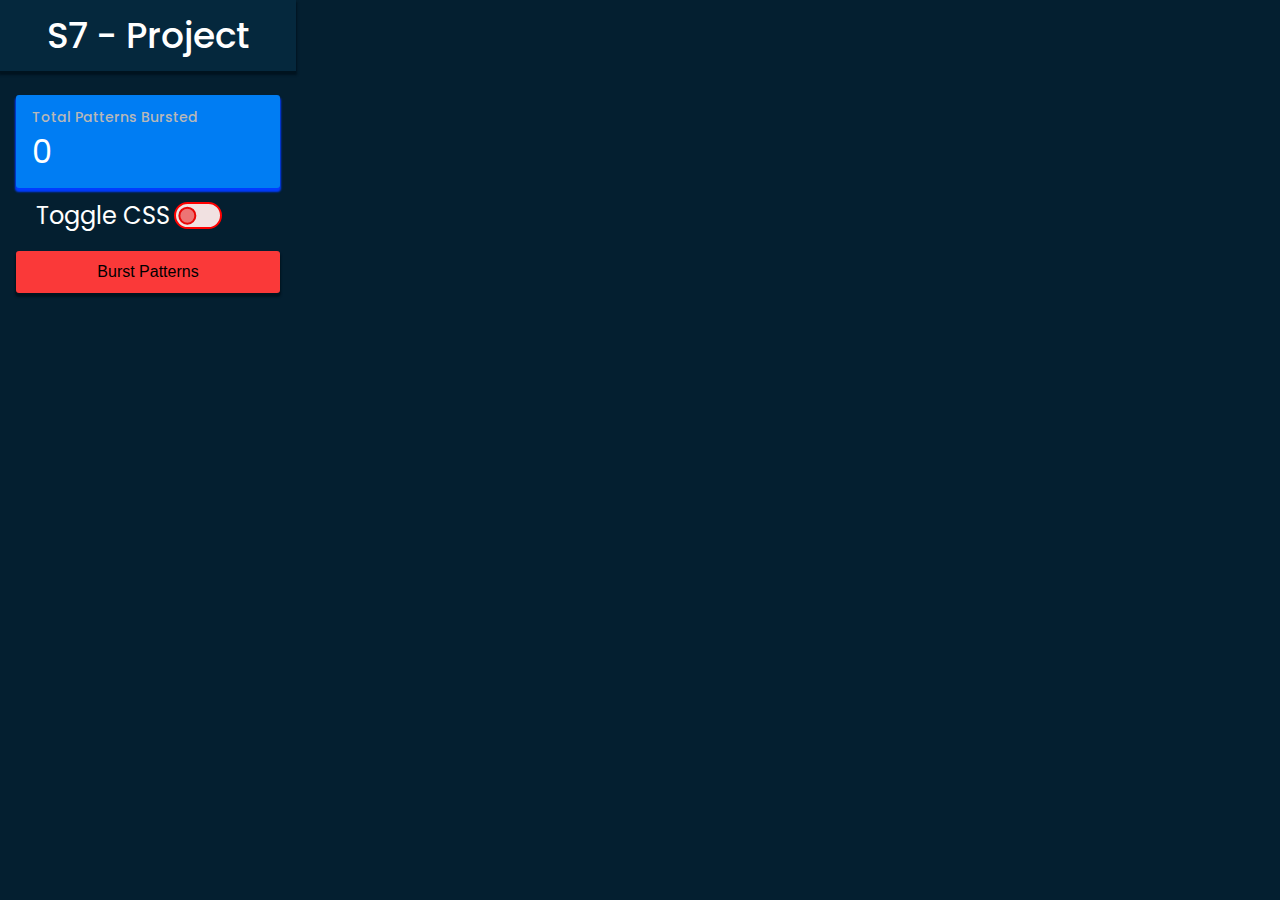
<file: app/popup.html>
<!DOCTYPE html>
<html lang="en">

<head>
    <meta charset="utf-8">
    <meta name="viewport" content="width=device-width, initial-scale=1.0">
    <title>Dark Pattern</title>
    <link rel="stylesheet" href="https://fonts.googleapis.com/css?family=Poppins&amp;display=swap">
    <link rel="stylesheet" href="css/popup.css" type="text/css">
    <link rel="stylesheet" href="css/main.css" type="text/css">
    <link rel="stylesheet" href="css/crop.css" type="text/css">
</head>

<body>
    <div class="modal-header">
        <h1>S7 - Project</h1>
    </div>
    <div class="modal-content">
        <div class="loading-spinner"></div>
        <div class="container">
            <p class="label">Total Patterns Bursted</p>
            <p class="number">0</p>
        </div>

        <div class="checkbox-con toggle-css">
            <label for="tog-cs" class="sr-only">Toggle CSS</label>
            <input id="tog-cs" type="checkbox">
        </div>
        <button class="analyze-button" type="button" aria-label="Burst Patterns">Burst Patterns</button>

        <div id="cropperModal" class="modal">
            <div class="modal-content">
                <span class="close">&times;</span>
                <div id="cropperContainer"></div>
                <button id="cropButton">Crop Image</button>
            </div>
        </div>
    </div>
    <script src="js/popup.js"></script>
    <script src="js/Crop.js"></script>
</body>

</html>
</file>
<file: app/css/popup.css>
html,
body {
    font-family: 'Poppins', sans-serif;
    font-size: 24px;
    margin: 0;
    min-height: 180px;
    width: 296px;
    color: #FFFFFF;
    background-color: #041F30;

}

h1 {
    font-size: 36px;
    font-weight: 500;
    margin: 0;
}

p {
    font-size: 14px;
}

button {
    background-color: #fa3939;
    border: none;
    font-size: 16px;
    padding: 12px 16px;
    margin: 8px 0;
    border-radius: 3px;
    box-shadow: 0 3px 2px 1px #00131f;
    width: 100%;
    transition: background-color 0.2s ease;
}

button:active {
    background-color: #00131f;
}

a {
    color: #FFFFFF;
    text-decoration: none;
}

.modal-header {
    align-items: center;
    text-align: center;
    box-shadow: 0 3px 2px 1px #00131f;
    background-color: #05283D;
    padding: 8px;
}

.modal-content {
    padding: 16px;

}

.modal-footer {
    text-align: center;
    font-size: 12px;
    padding: 8px;
}

.container {
    background-color: #007df3;
    margin: 8px 0;
    padding: 12px 16px;
    border-radius: 3px;
    box-shadow: 0 3px 2px 1px #003cff;
}

.container p {
    margin: 0;
}

.label {
    color: #B8B8B8;
    margin: 0;
    font-weight: 500;
}

.number,
.total-number {
    color: #FFFFFF;
    font-size: 32px;
}

.modal-footer a {
    color: #D8D8D8;
}

.descriptions-container {
    font-size: 12px;
}

.checkbox-con {
    margin: 10px;
    display: flex;
    align-items: center;
    color: white;
}

.checkbox-con input[type="checkbox"] {
    appearance: none;
    width: 48px;
    height: 27px;
    border: 2px solid #ff0000;
    border-radius: 20px;
    background: #f1e1e1;
    position: relative;
    box-sizing: border-box;
}

.checkbox-con input[type="checkbox"]::before {
    content: "";
    width: 14px;
    height: 14px;
    background: rgba(234, 7, 7, 0.5);
    border: 2px solid #ea0707;
    border-radius: 50%;
    position: absolute;
    top: 0;
    left: 0;
    transform: translate(13%, 15%);
    transition: all 0.3s ease-in-out;
}

.checkbox-con input[type="checkbox"]::after {
    content: url("data:image/svg+xml,%3Csvg xmlns='://www.w3.org/2000/svg' width='23' height='23' viewBox='0 0 23 23' fill='none'%3E%3Cpath fill-rule='evenodd' clip-rule='evenodd' d='M6.55021 5.84315L17.1568 16.4498L16.4497 17.1569L5.84311 6.55026L6.55021 5.84315Z' fill='%23EA0707' fill-opacity='0.89'/%3E%3Cpath fill-rule='evenodd' clip-rule='evenodd' d='M17.1567 6.55021L6.55012 17.1568L5.84302 16.4497L16.4496 5.84311L17.1567 6.55021Z' fill='%23EA0707' fill-opacity='0.89'/%3E%3C/svg%3E");
    position: absolute;
    top: 0;
    left: 20px;
}

.checkbox-con input[type="checkbox"]:checked {
    border: 2px solid #02c202;
    background: #e2f1e1;
}

.checkbox-con input[type="checkbox"]:checked::before {
    background: rgba(2, 194, 2, 0.5);
    border: 2px solid #02c202;
    transform: translate(133%, 13%);
    transition: all 0.3s ease-in-out;
}

.checkbox-con input[type="checkbox"]:checked::after {
    content: url("data:image/svg+xml,%3Csvg xmlns='http://www.w3.org/2000/svg' width='15' height='13' viewBox='0 0 15 13' fill='none'%3E%3Cpath fill-rule='evenodd' clip-rule='evenodd' d='M14.8185 0.114533C15.0314 0.290403 15.0614 0.605559 14.8855 0.818454L5.00187 12.5L0.113036 6.81663C-0.0618274 6.60291 -0.0303263 6.2879 0.183396 6.11304C0.397119 5.93817 0.71213 5.96967 0.886994 6.18339L5.00187 11L14.1145 0.181573C14.2904 -0.0313222 14.6056 -0.0613371 14.8185 0.114533Z' fill='%2302C202' fill-opacity='0.9'/%3E%3C/svg%3E");
    position: absolute;
    top: 5px;
    left: 5px;
}

.checkbox-con label {
    margin-left: 10px;
    cursor: pointer;
    /* user-select: none; */
}

ul {
    list-style-type: none;
    padding: 0;
}

li {
    margin-bottom: 10px;
}

ul li a {
    text-decoration: underline;
    font-size: small;
}
</file>
<file: app/css/main.css>
.anb-highlight {
    position: relative;
    border: 2px solid red;
    object-fit: contain;
    transition: background 0.3s ease;
    background-color: rgba(255, 0, 0, 0);
    resize: both; 
    overflow: auto;
}

.anb-highlight .anb-highlight-body {
    font-size: 16px;
    font-weight: 400;
    margin: 0;
    width: 60%; 
    max-width: 300px; 
    color: #ffffff;
    background-color: #2c3e50;
    z-index: 1222;
    position: relative;
    bottom: calc(100% + 10px);
    left: 50%;
    transform: translateX(-50%);
    visibility: hidden;
    opacity: 0;
    transition: opacity 0.3s ease, visibility 0.3s ease, bottom 0.3s ease;
    border-radius: 5px;
    box-shadow: 0 4px 8px rgba(0, 0, 0, 0.1);
}

.anb-highlight .modal-header {
    align-items: center;
    text-align: center;
    background-color: #3498db;
    padding: 8px;
    border-top-left-radius: 5px;
    border-top-right-radius: 5px;
    
}

.anb-highlight .modal-header h1 {
    color: #FFFFFF;
    font-size: 18px;
    font-weight: 500;
    margin: 0;
}

.anb-highlight .modal-content {
    padding: 12px;
    font-size: 14px;
    font-weight: 300;
    color: #ecf0f1;
}

.anb-highlight:hover {
    background: #00131f;
}

.anb-highlight:hover .anb-highlight-body {
    visibility: visible;
    opacity: 1;
    bottom: calc(100% + 5px);
}

.anb-highlight.analyze-scanning {
    animation: scan 2s linear infinite;
}

@keyframes scan {
    0% {
        background-position: 100% 0;
    }
    100% {
        background-position: -100% 0;
    }
}
</file>
<file: app/css/crop.css>
.cropper-container {
    direction: ltr;
    font-size: 0;
    line-height: 0;
    position: relative;
    -ms-touch-action: none;
    touch-action: none;
    -webkit-user-select: none;
    -moz-user-select: none;
    -ms-user-select: none;
    user-select: none
}

.cropper-container img {
    image-orientation: 0deg;
    display: block;
    height: 100%;
    max-height: none !important;
    max-width: none !important;
    min-height: 0 !important;
    min-width: 0 !important;
    width: 100%
}

.cropper-canvas,
.cropper-crop-box,
.cropper-drag-box,
.cropper-modal,
.cropper-wrap-box {
    bottom: 0;
    left: 0;
    position: absolute;
    right: 0;
    top: 0
}

.cropper-canvas,
.cropper-wrap-box {
    overflow: hidden
}

.cropper-drag-box {
    background-color: #fff;
    opacity: 0
}

.cropper-modal {
    background-color: #000;
    opacity: .5
}

.cropper-view-box {
    display: block;
    height: 100%;
    outline: 1px solid #39f;
    outline-color: rgba(51, 153, 255, .75);
    overflow: hidden;
    width: 100%
}

.cropper-dashed {
    border: 0 dashed #eee;
    display: block;
    opacity: .5;
    position: absolute
}

.cropper-dashed.dashed-h {
    border-bottom-width: 1px;
    border-top-width: 1px;
    height: 33.33333%;
    left: 0;
    top: 33.33333%;
    width: 100%
}

.cropper-dashed.dashed-v {
    border-left-width: 1px;
    border-right-width: 1px;
    height: 100%;
    left: 33.33333%;
    top: 0;
    width: 33.33333%
}

.cropper-center {
    display: block;
    height: 0;
    left: 50%;
    opacity: .75;
    position: absolute;
    top: 50%;
    width: 0
}

.cropper-center:after,
.cropper-center:before {
    background-color: #eee;
    content: " ";
    display: block;
    position: absolute
}

.cropper-center:before {
    height: 1px;
    left: -3px;
    top: 0;
    width: 7px
}

.cropper-center:after {
    height: 7px;
    left: 0;
    top: -3px;
    width: 1px
}

.cropper-face,
.cropper-line,
.cropper-point {
    display: block;
    height: 100%;
    opacity: .1;
    position: absolute;
    width: 100%
}

.cropper-face {
    background-color: #fff;
    left: 0;
    top: 0
}

.cropper-line {
    background-color: #39f
}

.cropper-line.line-e {
    cursor: ew-resize;
    right: -3px;
    top: 0;
    width: 5px
}

.cropper-line.line-n {
    cursor: ns-resize;
    height: 5px;
    left: 0;
    top: -3px
}

.cropper-line.line-w {
    cursor: ew-resize;
    left: -3px;
    top: 0;
    width: 5px
}

.cropper-line.line-s {
    bottom: -3px;
    cursor: ns-resize;
    height: 5px;
    left: 0
}

.cropper-point {
    background-color: #39f;
    height: 5px;
    opacity: .75;
    width: 5px
}

.cropper-point.point-e {
    cursor: ew-resize;
    margin-top: -3px;
    right: -3px;
    top: 50%
}

.cropper-point.point-n {
    cursor: ns-resize;
    left: 50%;
    margin-left: -3px;
    top: -3px
}

.cropper-point.point-w {
    cursor: ew-resize;
    left: -3px;
    margin-top: -3px;
    top: 50%
}

.cropper-point.point-s {
    bottom: -3px;
    cursor: s-resize;
    left: 50%;
    margin-left: -3px
}

.cropper-point.point-ne {
    cursor: nesw-resize;
    right: -3px;
    top: -3px
}

.cropper-point.point-nw {
    cursor: nwse-resize;
    left: -3px;
    top: -3px
}

.cropper-point.point-sw {
    bottom: -3px;
    cursor: nesw-resize;
    left: -3px
}

.cropper-point.point-se {
    bottom: -3px;
    cursor: nwse-resize;
    height: 20px;
    opacity: 1;
    right: -3px;
    width: 20px
}

@media (min-width:768px) {
    .cropper-point.point-se {
        height: 15px;
        width: 15px
    }
}

@media (min-width:992px) {
    .cropper-point.point-se {
        height: 10px;
        width: 10px
    }
}

@media (min-width:1200px) {
    .cropper-point.point-se {
        height: 5px;
        opacity: .75;
        width: 5px
    }
}

.cropper-point.point-se:before {
    background-color: #39f;
    bottom: -50%;
    content: " ";
    display: block;
    height: 200%;
    opacity: 0;
    position: absolute;
    right: -50%;
    width: 200%
}

.cropper-invisible {
    opacity: 0
}

.cropper-bg {
    background-image: url("[data-uri]")
}

.cropper-hide {
    display: block;
    height: 0;
    position: absolute;
    width: 0
}

.cropper-hidden {
    display: none !important
}

.cropper-move {
    cursor: move
}

.cropper-crop {
    cursor: crosshair
}

.cropper-disabled .cropper-drag-box,
.cropper-disabled .cropper-face,
.cropper-disabled .cropper-line,
.cropper-disabled .cropper-point {
    cursor: not-allowed
}

#cropperModal {
    display: none;
}
</file>
